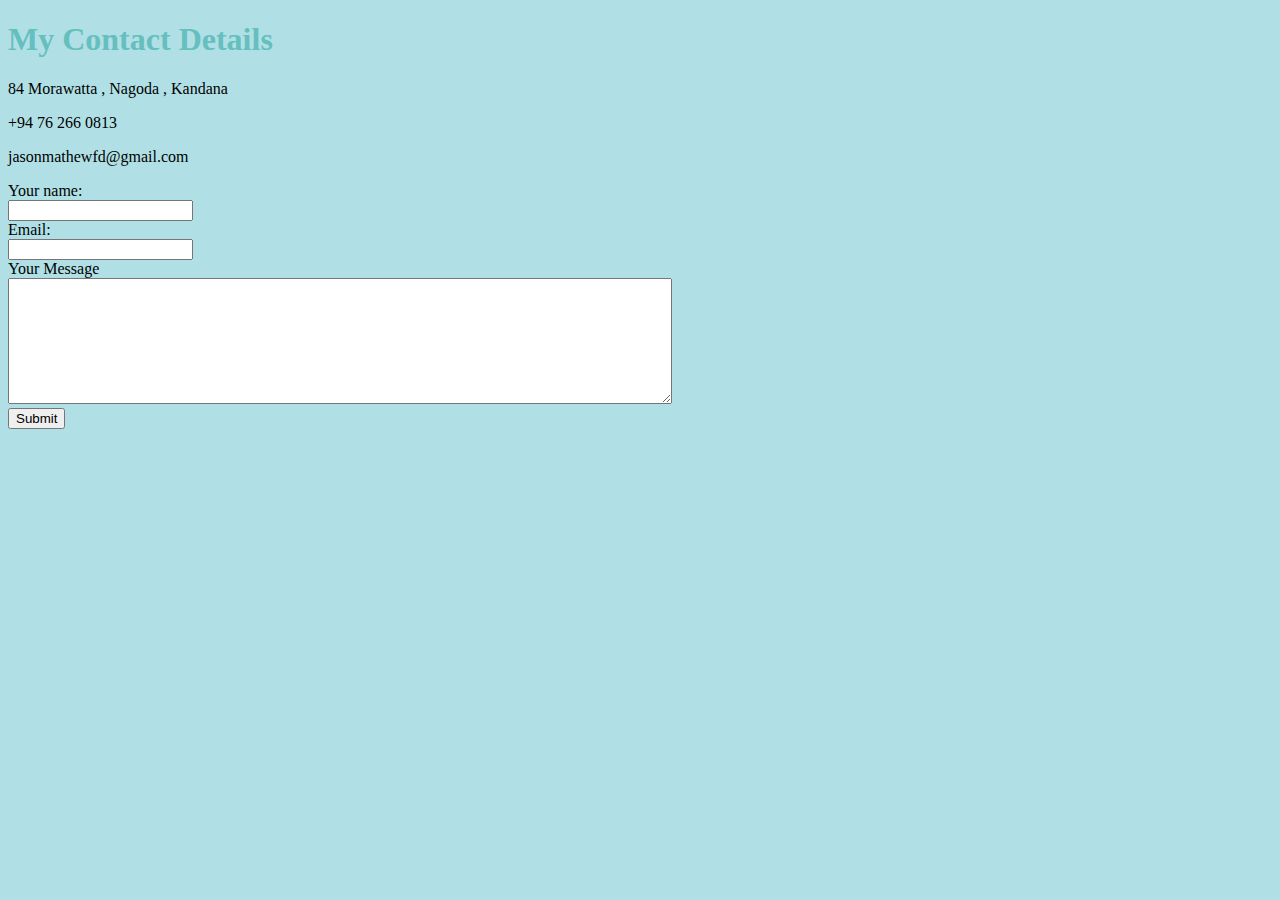
<file: contact-me.html>
<!DOCTYPE html>
<html lang="en" dir="ltr">
  <head>
    <meta charset="utf-8">
    <title>Contact Me</title>
    <link rel="stylesheet" href="css/styles.css">
  </head>
  <body>
    <h1>My Contact Details</h1>
    <p>84 Morawatta , Nagoda , Kandana</p>
    <p>+94 76 266 0813</p>
    <p>jasonmathewfd@gmail.com</p>
    <form action="mailto:rose@gmail.com" method="post" enctype="text/plain">
      <label>Your name:</label><br>
      <input type="text" name="" value=""><br>
      <label>Email:</label><br>
      <input type="email" name="" value=""><br>
      <label>Your Message</label><br>
      <textarea name="name" rows="8" cols="80"></textarea><br>
      <input type="submit" name="">
    </form>
  </body>
</html>
</file>
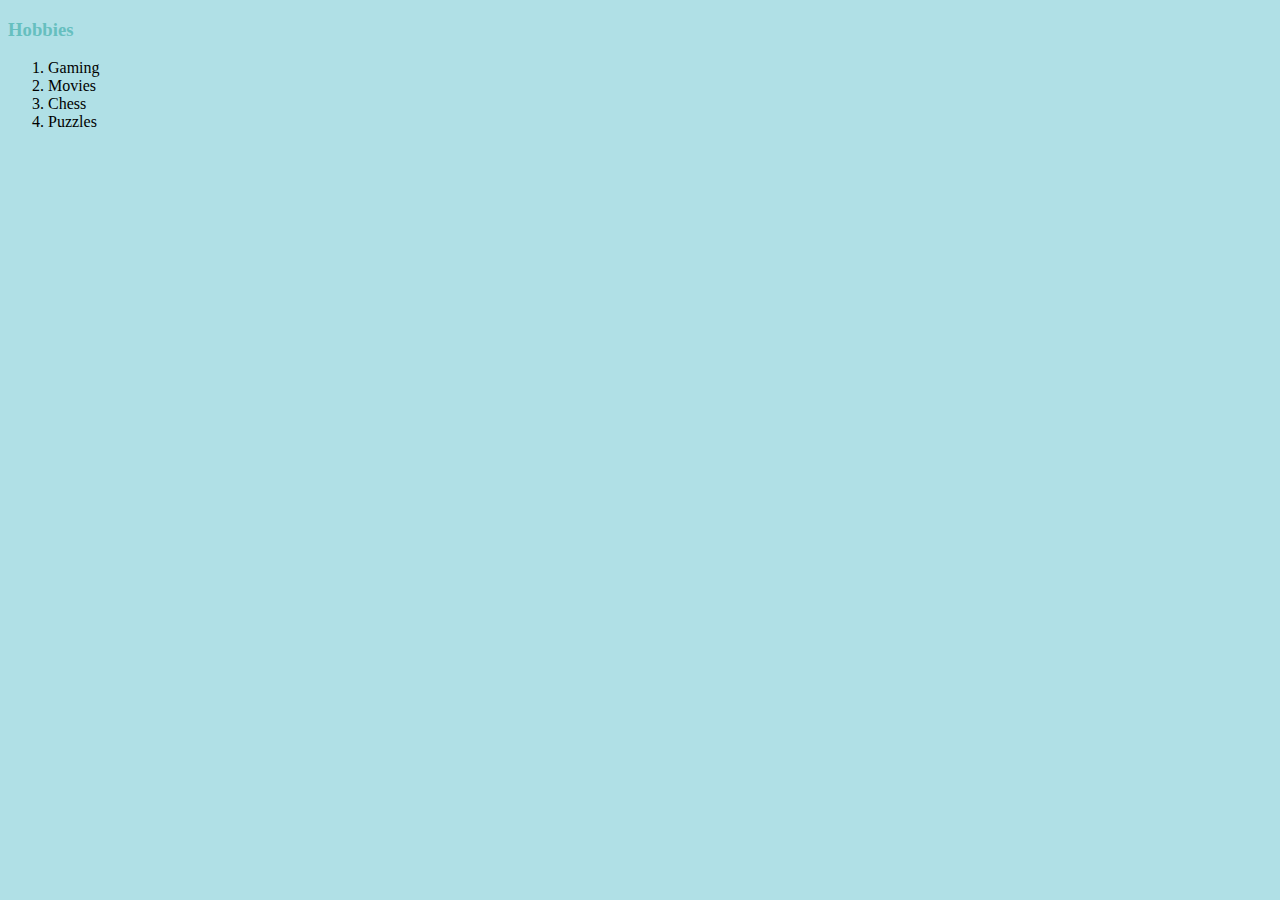
<file: hobbies.html>
<!DOCTYPE html>
<html lang="en" dir="ltr">
  <head>
    <meta charset="utf-8">
    <title>My hobby</title>
    <link rel="stylesheet" href="css/styles.css">
  </head>
  <body>
    <h3>Hobbies</h3>
    <ol>
      <li>Gaming</li>
      <li>Movies</li>
      <li>Chess</li>
      <li>Puzzles</li>
    </ol>
  </body>
</html>
</file>
<file: css/styles.css>
body {
  background-color: powderblue
}

hr {
  border-color: grey;
  border-style: dotted none none;
  width: 5%;
  border-width: 5px;
}

h1 , h3{
  color: #66BFBF
}

img{
  width: 200px;
  height: 200px;
}
</file>
